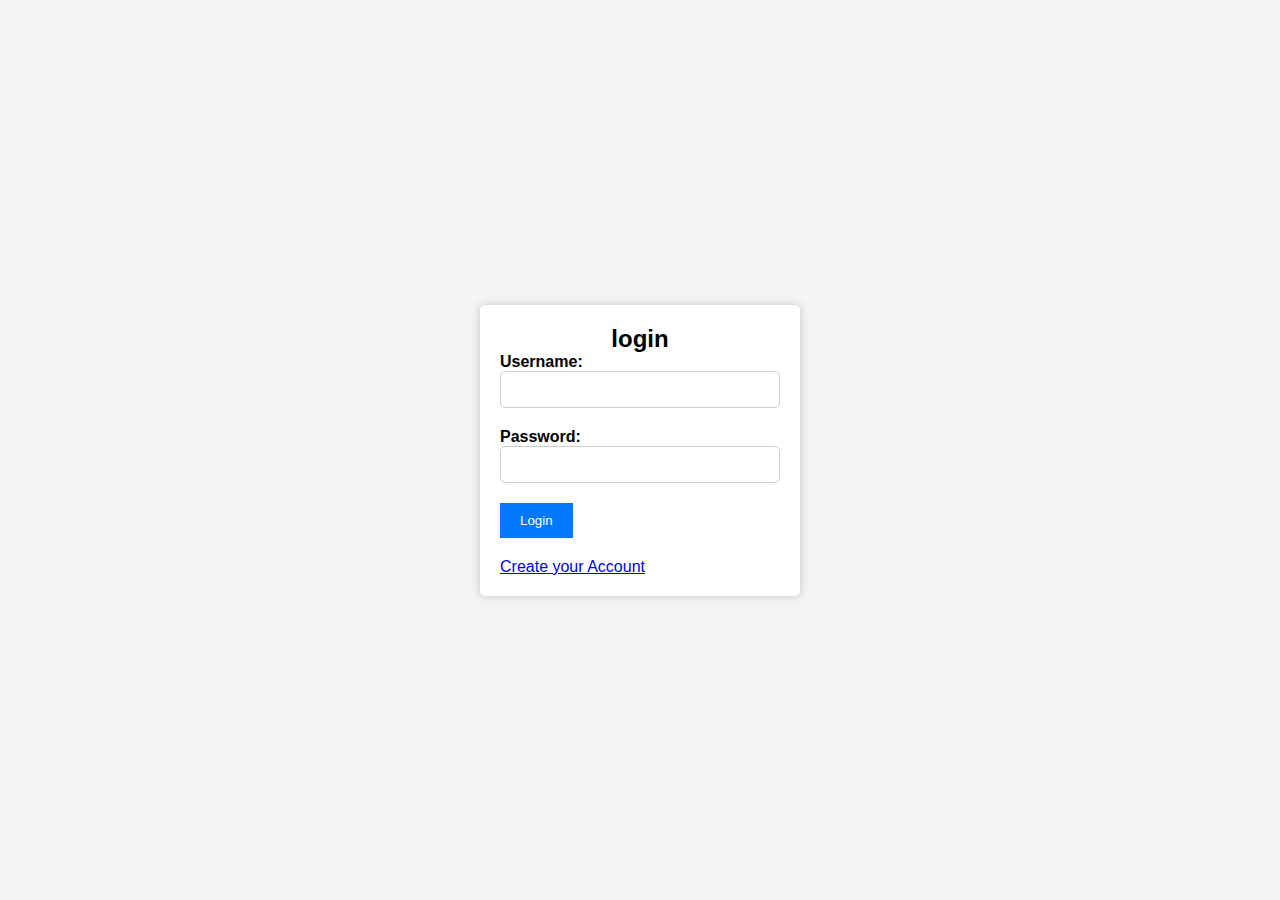
<file: login.html>
<!DOCTYPE html>
<html lang="en">
<head>
    <meta charset="UTF-8">
    <meta name="viewport" content="width=device-width, initial-scale=1.0">
    <meta  name="title" content="Saint George sport club demo"/>
    <meta  name="description" content="Saint George sport club login detail"/>
        <!-- link Css -->
    <link rel="stylesheet" href="./Css/login.css">
        <!-- Add javascript file -->
    <script src="./js/login.js" defer></script>
        <!--Saint George Fc title logo -->
    <link rel="icon" type="image/png" sizes="16x20" href="./Image/logo.png">
    <title>Saint George Fc login</title>
</head>
<body>
    <div class="login-container">
        <h2>login</h2>
        <form action="" method="POST" id="formID">
            <div class="form-group">
                <label for="username">Username: </label>
                <input type="text" name="username" id="username" required>
            </div>
            <div class="form-group">
                <label for="password">Password:</label>
                <input type="password" id="password" name="password" required>
            </div>
            <div class="form-group">
                <button type="submit">Login</button>
            </div>

            <a href="./user.html"> Create your Account</a>
            <p id="result"></p>
        </form>
    </div>
</body>
</html>
</file>
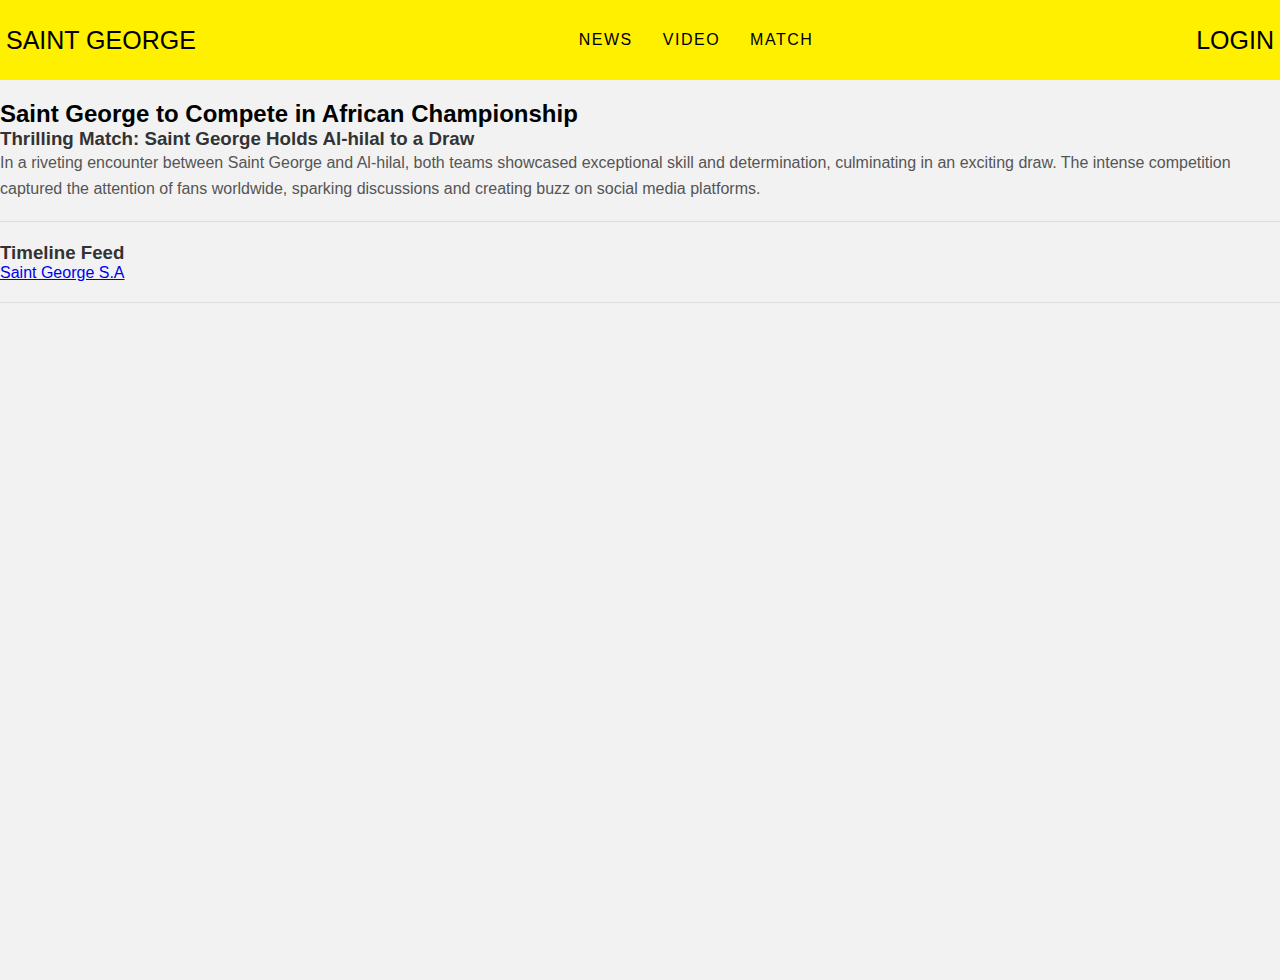
<file: news.html>
<!DOCTYPE html>
<html lang="en">
<head>
    <meta charset="UTF-8">
    <meta name="viewport" content="width=device-width, initial-scale=1.0">
    <meta name="title" content="Saint George sport club demo">
    <meta name="Description" content="Saint George sport club demo website">
    <!-- add CSS -->
    <link rel="stylesheet" href="./Css/news.css">
    <!-- Add the Font Awesome CSS file -->
    <link rel="stylesheet" href="https://cdnjs.cloudflare.com/ajax/libs/font-awesome/6.4.2/css/all.min.css">
    <!-- Add javascript file -->
    <script src="./js/script.js" defer></script>
    <!-- Saint George Fc title logo -->
    <link rel="icon" type="image/png" sizes="16x20" href="./Image/logo.png">
    <title>Saint George Fc - News</title>
</head>
<body>
    <div id="fb-root"></div>
    <div id="fb-root"></div>
    <script async defer crossorigin="anonymous" src="https://connect.facebook.net/en_US/sdk.js#xfbml=1&version=v18.0&appId=1325348898149085" nonce="pL8KV4dQ"></script>
    <!-- navigation -->
    <nav>
        <a href="./index.html" class="logo" id="title">
            Saint George
        </a>

        <div class="hamBurger">
              <a href="./login.html"> <i class="fa-solid fa-user"></i></a>
              <i class="fa-sharp fa-solid fa-bars" class="bar"></i>
        </div>

        <ul class="nav-menu">
            <li><a href="./news.html">News</a></li>
            <li><a href="./video.html">Video</a></li>
            <li><a href="./match.html">Match</a></li>

            <div class="close-menu">
                <i class="fa-solid fa-xmark"></i>
            </div> 

            <span class="icons">
                <a href="https://www.facebook.com" target="_blank"><i class="fa-brands fa-facebook"></i></a>
                <a href="https://www.instagram.com" target="_blank"> <i class="fa-brands fa-instagram"></i></a>
                <a href="https://twitter.com" target="_blank"><i class="fa-brands fa-twitter"></i></a>
                <a href="https://github.com" target="_blank"><i class="fa-brands fa-github"></i></a>
            </span>
        </ul>

        <a href="./login.html" class="logo" id="login" >
            Login
        </a>
    </nav>

    <!-- main -->
    <main>
        <div class="row">
            <!-- News content goes here -->
            <div class="news-container">
                
                <h2>Saint George to Compete in African Championship</h2>
               
                <article class="news-item">
                    <h3>Thrilling Match: Saint George Holds Al-hilal to a Draw</h3>
                    <p>In a riveting encounter between Saint George and Al-hilal, both teams showcased exceptional skill and determination, culminating in an exciting draw. The intense competition captured the attention of fans worldwide, sparking discussions and creating buzz on social media platforms.</p>
                </article>


                <article class="news-item">
                    <h3> Timeline Feed</h3>
                    <div class="fb-page" data-href="https://www.facebook.com/profile.php?id=100029264637273" data-tabs="message" data-width="500" data-height="500" data-small-header="false" data-adapt-container-width="true" data-hide-cover="false" data-show-facepile="true"><blockquote cite="https://www.facebook.com/profile.php?id=100029264637273" class="fb-xfbml-parse-ignore"><a href="https://www.facebook.com/profile.php?id=100029264637273">Saint George S.A</a></blockquote></div>
                </article>

                

                



            </div>
        </div>
    </main>
</body>
</html>
</file>
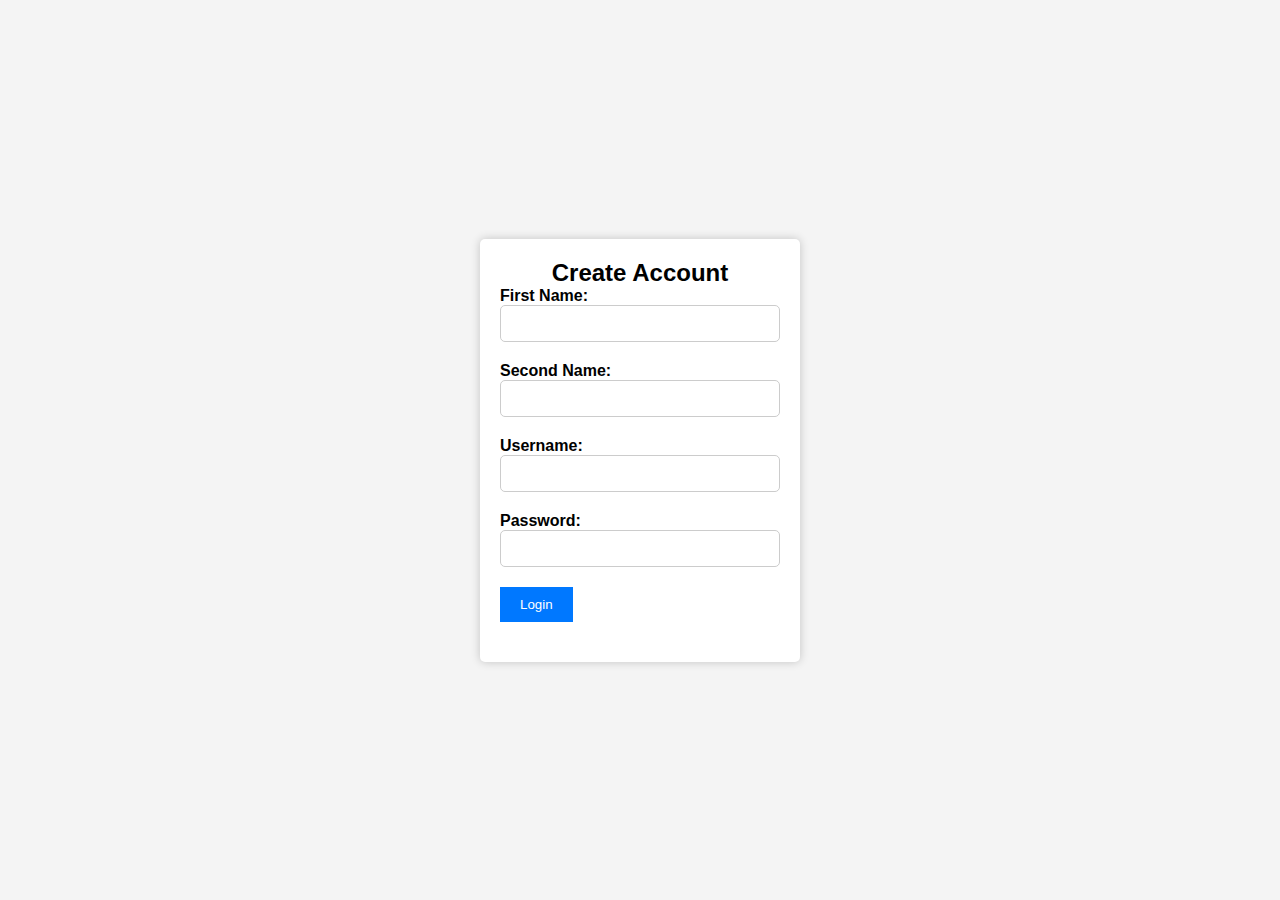
<file: user.html>
<!DOCTYPE html>
<html lang="en">
<head>
    <meta charset="UTF-8">
    <meta name="viewport" content="width=device-width, initial-scale=1.0">
    <meta  name="title" content="Saint George sport club demo"/>
    <meta  name="description" content="Saint George sport club login detail"/>
        <!-- link Css -->
    <link rel="stylesheet" href="./Css/login.css">
        <!-- Add javascript file -->
    <script src="./js/user.js" defer></script>
        <!--Saint George Fc title logo -->
    <link rel="icon" type="image/png" sizes="16x20" href="./Image/logo.png">
    <title>Saint George Fc login</title>
</head>
<body>
    <div class="login-container">
        <h2>Create Account</h2>
        <form action="#" method="POST" id="formID">
            <div class="form-group">
                <label for="Firstname">First Name:</label>
                <input type="text" id="Firstname" name="Firstname" required>
            </div>
            <div class="form-group">
                <label for="username">Second Name:</label>
                <input type="text" id="username" name="username" required>
            </div>
            <div class="form-group">
                <label for="username">Username:</label>
                <input type="text" id="username" name="username" required>
            </div>
            <div class="form-group">
                <label for="password">Password:</label>
                <input type="password" id="password" name="password" required>
            </div>

            <div class="form-group">
                <button type="submit">Login</button>
            </div>
            <p id="result"></p>
         
        </form>
    </div>
</body>
</html>
</file>
<file: Css/login.css>
*{
    margin: 0;
    padding: 0;
    box-sizing: border-box;
}
body{
    font-family: Arial, Helvetica, sans-serif;
    background-color: #f4f4f4;
    display: flex;
    justify-content: center;
    align-items: center;
    height: 100vh;
}

.login-container{
width: 25%;
background-color: #fff;
padding: 20px;
border-radius: 5px;
box-shadow: 0px 0px 10px rgba(0, 0, 0, 0.2);
}
.login-container h2{
    text-align: center;
}
.form-group {
    margin-bottom: 20px;
}
.form-group label {
    display: block;
    font-weight: bold;
}
.form-group input{
    width: 100%;
    padding: 10px;
    border: 1px solid #ccc;
    border-radius: 5px;
}
.form-group button{
    background-color: #0078ff;
    color: #fff;
    border: none;
    padding: 10px 20px;
    cursor: pointer;
}


/* Responsive Styles for Small Screens */
@media (max-width: 768px) {
    .login-container {
        width: 50%;
    }
}

/* Responsive Styles for Extra Small Screens */
@media (max-width: 480px) {
    .login-container {
        width: 80%; 
    }
}
</file>
<file: Css/news.css>
/* global style */
*{
    margin: 0;
    padding: 0;
    box-sizing: border-box;  
}

body{
    font-family: Arial, sans-serif;
    overflow: hidden;
  
  
}

/* nav style */
nav{
    display: flex;
    justify-content: space-between;
    align-items: center;
    background-color: #fff000;
    color:#000000;
    height: 80px;
   
}

nav .nav-menu{
    display: flex;
    list-style: none;
}

nav .nav-menu li a{
    display:inline-block;
    padding: 15px;
    text-decoration: none;
    text-transform: uppercase;;
    font-size: 1 rem;  
    color:#000000;
    letter-spacing: 1.5px;
}

nav .logo{
    color: #000000;
    text-decoration: none;
    text-transform: uppercase;
    margin:6px;
    font-size: 25px;
    cursor: pointer; 
}
nav .nav-menu .close-menu , nav .hamBurger ,  .icons i{
    font-size: 2rem;
    display: none;
    cursor:pointer;
}




nav .nav-menu li a:hover{
    background: hotpink;
}



/* Main styles */


.news-item {
    margin-bottom: 20px;
    border-bottom: 1px solid #ddd;
    padding-bottom: 20px;
}
.row h2{
    padding-top: 20px;
}
.news-container{
    width: 100%;
    height: 100vh;
    background-color: #f2f2f3;
}
.news-item h3 {
    color: #333;
}

.news-item p {
    color: #555;
    line-height: 1.6;
}

/* for smaller screen */

@media(max-width:768px){
    nav #login{
       display: none;
    }
      nav .nav-menu{
        height: 100vh;
        position: fixed;
        top: 0;
        right: 0;
        left: 0;
        z-index: 10;
        flex-direction: column;
        justify-content: center;
        align-items: center;
        background:#fff000;
        transition: top 1s ease;
        display: none;
    }  

    nav .nav-menu .close-menu{
        display: block;
        position: absolute;
        top: 20px;
        right:5px
    }
    
    nav .hamBurger{
        display: block;
    }
    nav .nav-menu li a {
        font-size: 1.2rem; /* Adjust the font size for better readability */
    }

    nav .nav-menu li a:hover{
        background: none;
        color: rgb(255, 123, 0);
        font-size: 1.6rem;
    }
    .icons i {
        display: inline-block;
        padding: 12px;
      
    }
    .icons i {
        padding: 8px; /* Adjust the padding for better spacing */
    }
    .row .banner-text{
        width: 80%;
        position: absolute;
        top: 75%;
        left:10%;
        font-size: 14px;
        text-transform: uppercase;
        color:#000000;
        transform: translateY(-50%);
      }

      .banner {
        background-size: 100% 100%; 
        background-position: center;
        animation: changeImage 12s infinite;
    }
  
 
}
</file>
